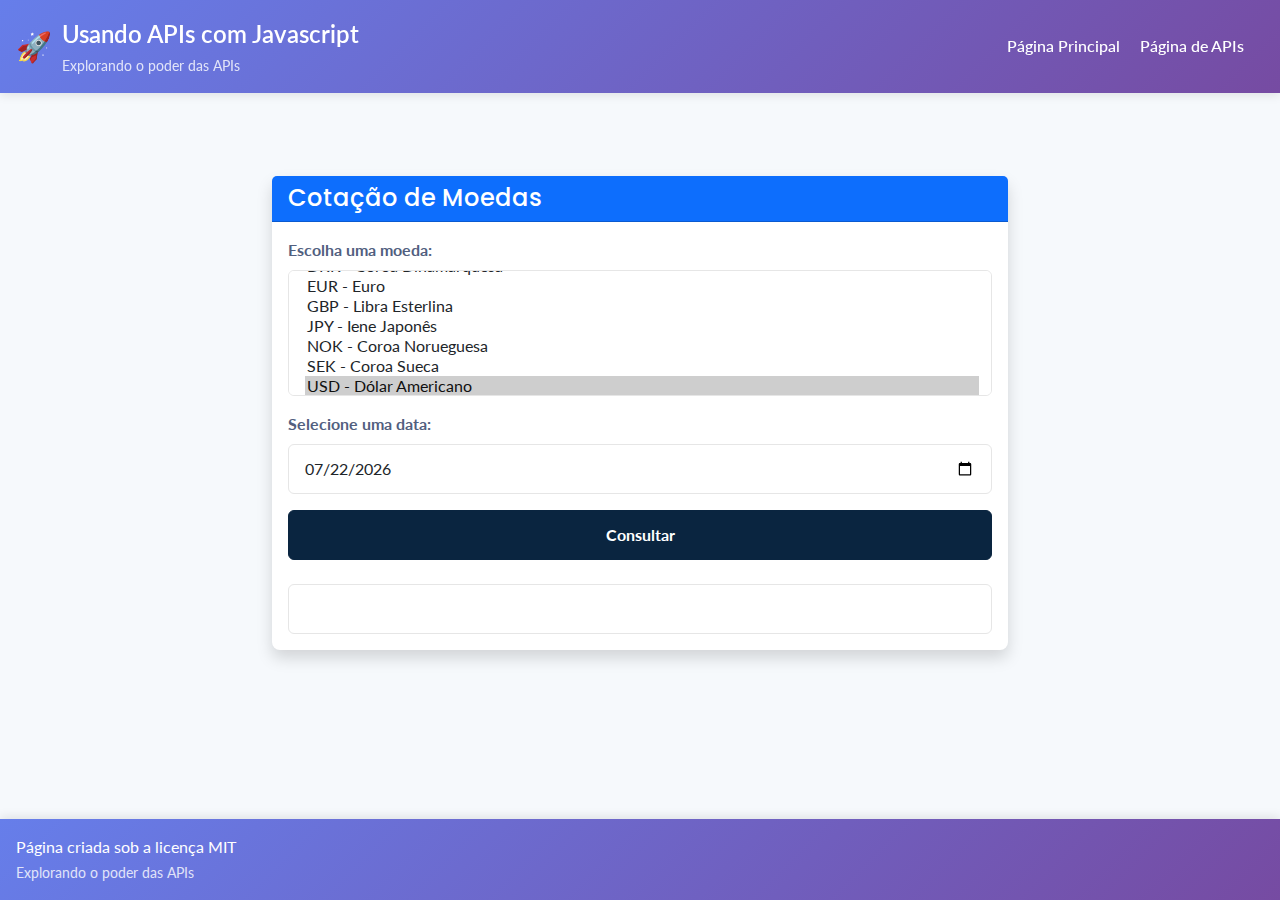
<file: index.html>
<!DOCTYPE html>
<html lang="pt-BR">
<head>
    <meta charset="UTF-8">
    <meta name="viewport" content="width=device-width, initial-scale=1.0">
    <title>Consulta de Câmbio</title>
    <link rel="preconnect" href="https://fonts.googleapis.com">
    <link rel="preconnect" href="https://fonts.gstatic.com" crossorigin>
    <link href="https://fonts.googleapis.com/css2?family=Poppins:wght@400;600&family=Lato:wght@400;700&display=swap" rel="stylesheet">
    <link href="https://cdn.jsdelivr.net/npm/bootstrap@5.3.0/dist/css/bootstrap.min.css" rel="stylesheet">
    <link href="/styles/style.css" rel="stylesheet" type="text/css">
</head>
<body>
    <header-component>
        <menu-component slot="menu"></menu-component>
    </header-component>

    <main class="container mt-5 pt-5">
        <div class="row justify-content-center">
            <div class="col-md-8">
                <div class="card shadow">
                    <div class="card-header bg-primary text-white">
                        <h1 class="h4 mb-0">Cotação de Moedas</h1>
                    </div>
                    <div class="card-body">
                        <form id="form-cotacao">
                            <div class="mb-3">
                                <label for="moedas" class="form-label">Escolha uma moeda:</label>
                                <select id="moedas" class="form-select" size="5" required>
                                    <option value="AUD">AUD - Dólar Australiano</option>
                                    <option value="CAD">CAD - Dólar Canadense</option>
                                    <option value="CHF">CHF - Franco Suiço</option>
                                    <option value="DKK">DKK - Coroa Dinamarquesa</option>
                                    <option value="EUR">EUR - Euro</option>
                                    <option value="GBP">GBP - Libra Esterlina</option>
                                    <option value="JPY">JPY - Iene Japonês</option>
                                    <option value="NOK">NOK - Coroa Norueguesa</option>
                                    <option value="SEK">SEK - Coroa Sueca</option>
                                    <option value="USD" selected>USD - Dólar Americano</option>
                                </select>
                            </div>
                            <div class="mb-3">
                                <label for="data" class="form-label">Selecione uma data:</label>
                                <input type="date" id="data" class="form-control" name="data" required>
                            </div>
                            <button type="submit" class="btn btn-primary w-100">Consultar</button>
                        </form>

                        <div id="loading" class="text-center mt-3" style="display: none;">
                            <div class="spinner-border text-primary" role="status">
                                <span class="visually-hidden">Consultando cotação...</span>
                            </div>
                            <p class="mt-2">Consultando cotação...</p>
                        </div>

                        <div id="resultado" class="mt-4"></div>
                    </div>
                </div>
            </div>
        </div>
    </main>

    <footer-component></footer-component>

    <script type="module" src="./components/header-component.js"></script>
    <script type="module" src="./components/menu-component.js"></script>
    <script type="module" src="./components/footer-component.js"></script>
    <script type="module" src="./modules/utils.js"></script>
    <script type="module" src="./modules/cotacao-api.js"></script>
    <script type="module" src="./modules/main.js"></script>
    <script src="https://cdn.jsdelivr.net/npm/bootstrap@5.3.0/dist/js/bootstrap.bundle.min.js"></script>
</body>
</html>
</file>
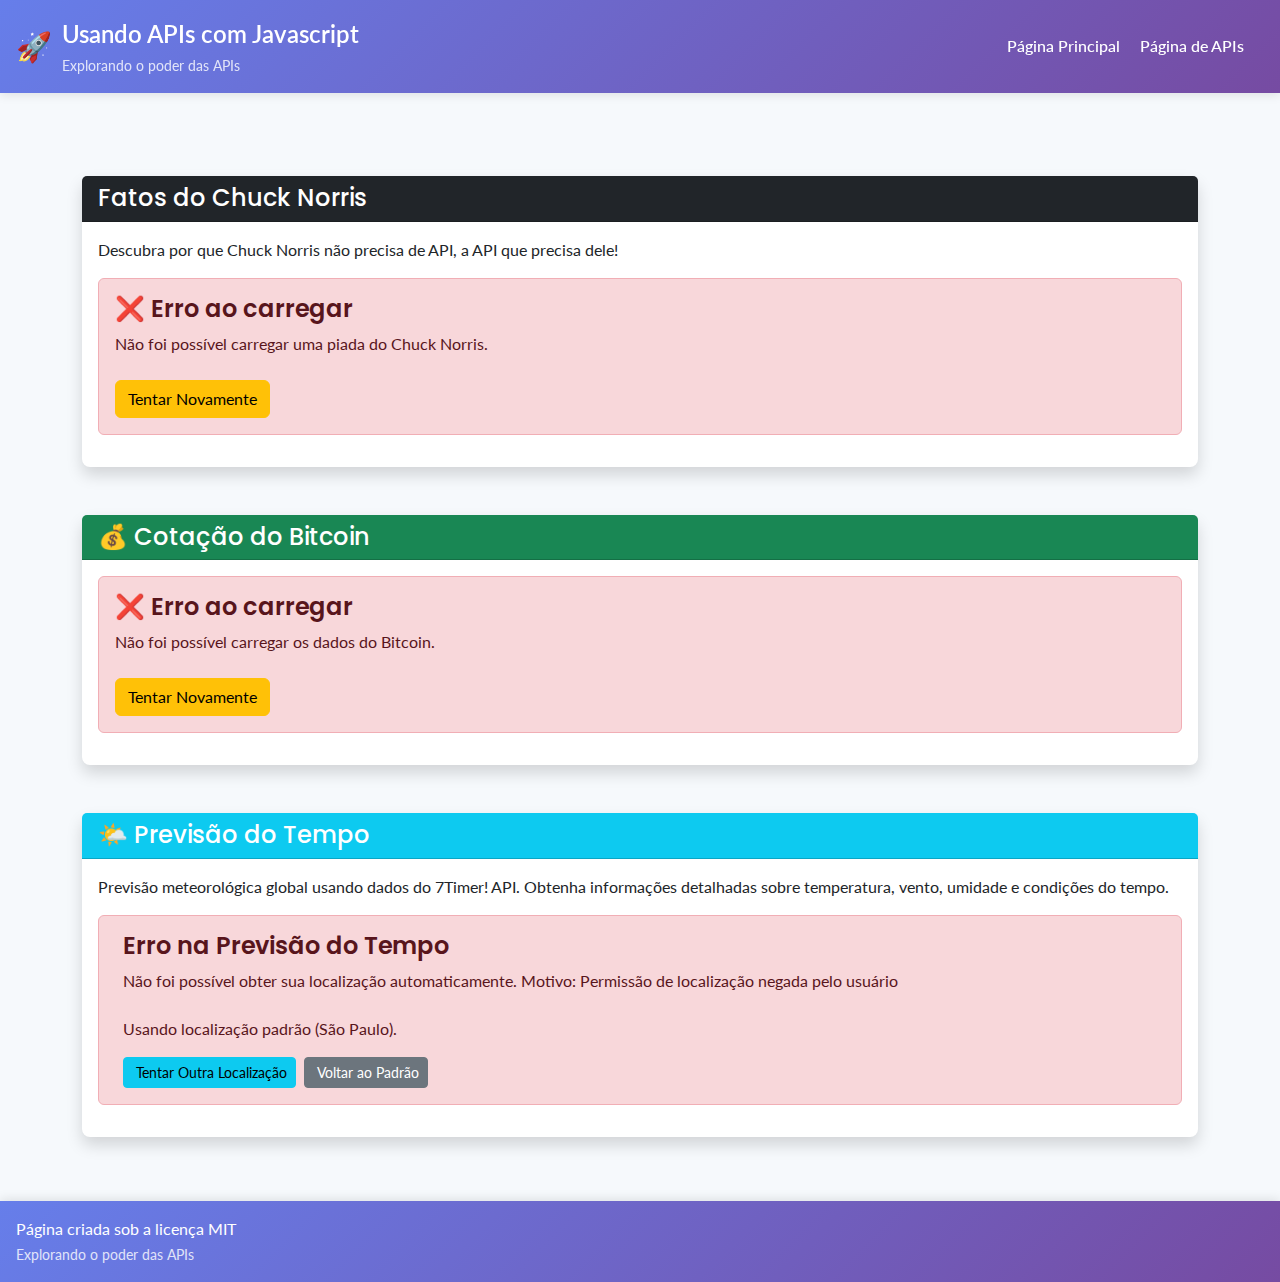
<file: apis.html>
<!DOCTYPE html>
<html lang="pt-BR">

<head>
    <meta charset="UTF-8">
    <meta name="viewport" content="width=device-width, initial-scale=1.0">
    <title>APIs Diversas</title>
    <link rel="preconnect" href="https://fonts.googleapis.com">
    <link rel="preconnect" href="https://fonts.gstatic.com" crossorigin>
    <link href="https://fonts.googleapis.com/css2?family=Poppins:wght@400;600&family=Lato:wght@400;700&display=swap" rel="stylesheet">
    <link href="https://cdn.jsdelivr.net/npm/bootstrap@5.3.0/dist/css/bootstrap.min.css" rel="stylesheet">
    <link href="/styles/style.css" rel="stylesheet" type="text/css">
    <link href="/styles/weather.css" rel="stylesheet" type="text/css">
</head>

<body>
    <header-component>
        <menu-component slot="menu"></menu-component>
    </header-component>

    <main class="container mt-5 pt-5">
        <section id="chuck-section" class="mb-5">
            <div class="card shadow">
                <div class="card-header bg-dark text-white">
                    <h1 class="h4 mb-0">Fatos do Chuck Norris</h1>
                </div>
                <div class="card-body">
                    <p class="card-text">Descubra por que Chuck Norris não precisa de API, a API que precisa dele!</p>
                    <div id="chuck-container">
                        <div class="text-center">
                            <div class="spinner-border text-warning" role="status">
                                <span class="visually-hidden">Carregando...</span>
                            </div>
                            <p class="mt-2">Carregando fato épico do Chuck Norris...</p>
                        </div>
                    </div>
                </div>
            </div>
        </section>

        <section class="bitcoin-section mb-5">
            <div class="card shadow">
                <div class="card-header bg-success text-white">
                    <h2 class="h4 mb-0">💰 Cotação do Bitcoin</h2>
                </div>
                <div class="card-body">
                    <div id="bitcoin-container">
                        <div class="text-center">
                            <div class="spinner-border text-warning" role="status">
                                <span class="visually-hidden">Carregando...</span>
                            </div>
                            <p class="mt-2">Carregando dados do Bitcoin...</p>
                        </div>
                    </div>
                </div>
            </div>
        </section>

        <section class="weather-section">
            <div class="card shadow">
                <div class="card-header bg-info text-white">
                    <h2 class="h4 mb-0">🌤️ Previsão do Tempo</h2>
                </div>
                <div class="card-body">
                    <p class="card-text">
                        Previsão meteorológica global usando dados do 7Timer! API.
                        Obtenha informações detalhadas sobre temperatura, vento, umidade e condições do tempo.
                    </p>
                    <div id="weather-container">
                        <div class="text-center">
                            <div class="spinner-border text-info" role="status">
                                <span class="visually-hidden">Carregando...</span>
                            </div>
                            <p class="mt-2">Detectando sua localização...</p>
                        </div>
                    </div>
                </div>
            </div>
        </section>
    </main>

    <footer-component></footer-component>

    <script type="module" src="./components/header-component.js"></script>
    <script type="module" src="./components/menu-component.js"></script>
    <script type="module" src="./components/footer-component.js"></script>
    <script type="module" src="./modules/utils.js"></script>
    <script type="module" src="./modules/chuck-api.js"></script>
    <script type="module" src="./modules/chuck-main.js"></script>
    <script type="module" src="./modules/bitcoin-api.js"></script>
    <script type="module" src="./modules/bitcoin-main.js"></script>
    <script type="module" src="./modules/weather-api.js"></script>
    <script type="module" src="./modules/weather-main.js"></script>
    <script src="https://cdn.jsdelivr.net/npm/bootstrap@5.3.0/dist/js/bootstrap.bundle.min.js"></script>
</body>

</html>
</file>
<file: styles/style.css>
:root {
    --primary-color: #0A2540;
    --accent-color: #00D4B3;
    --background-color: #F6F9FC;
    --text-color: #32325D;
    --secondary-text-color: #525F7F;
    --border-color: #E6E6E6;
    --card-shadow: 0 4px 6px rgba(50, 50, 93, 0.11), 0 1px 3px rgba(0, 0, 0, 0.08);
    --card-hover-shadow: 0 7px 14px rgba(50, 50, 93, 0.1), 0 3px 6px rgba(0, 0, 0, 0.08);
}

body {
    font-family: 'Lato', sans-serif;
    background-color: var(--background-color);
    color: var(--text-color);
    padding-top: 80px;
    min-height: 100vh;
    display: flex;
    flex-direction: column;
    -webkit-font-smoothing: antialiased;
    -moz-osx-font-smoothing: grayscale;
}

main {
    flex: 1;
    padding-bottom: 4rem;
}

h1, h2, h3, h4, h5, h6 {
    font-family: 'Poppins', sans-serif;
    font-weight: 600;
    color: var(--primary-color);
}

.card {
    border: none;
    border-radius: 8px;
    box-shadow: var(--card-shadow);
    transition: all 0.2s ease-in-out;
}

.card:hover {
    transform: translateY(-2px);
    box-shadow: var(--card-hover-shadow);
}

.card-header {
    background-color: var(--primary-color);
    color: white;
    font-weight: 600;
    border-top-left-radius: 8px;
    border-top-right-radius: 8px;
}

.form-label {
    color: var(--secondary-text-color);
    font-weight: 700;
}

.form-control, .form-select {
    border-radius: 6px;
    border: 1px solid var(--border-color);
    padding: 0.75rem 1rem;
    transition: border-color 0.15s ease-in-out, box-shadow 0.15s ease-in-out;
}

.form-control:focus, .form-select:focus {
    border-color: var(--accent-color);
    box-shadow: 0 0 0 0.25rem rgba(0, 212, 179, 0.25);
    outline: none;
}

.btn-primary {
    background-color: var(--primary-color);
    border-color: var(--primary-color);
    border-radius: 6px;
    padding: 0.75rem 1.5rem;
    font-weight: 700;
    transition: all 0.2s ease-in-out;
}

.btn-primary:hover {
    background-color: #081c30;
    border-color: #081c30;
    transform: translateY(-1px);
}

.spinner-border {
    color: var(--primary-color);
}

#resultado {
    background-color: #FFFFFF;
    padding: 1.5rem;
    border-radius: 6px;
    margin-top: 1.5rem;
    border: 1px solid var(--border-color);
}

@media (max-width: 768px) {
    body {
        padding-top: 120px;
    }
}
</file>
<file: styles/weather.css>
/* Estilos específicos para a previsão do tempo */
.weather-card {
    background: white;
    border-radius: 0.5rem;
    box-shadow: 0 0.125rem 0.25rem rgba(0, 0, 0, 0.075);
    overflow: hidden;
}

.weather-header {
    background: linear-gradient(135deg, #17a2b8 0%, #138496 100%);
    color: white;
    padding: 1rem 1.5rem;
}

.weather-header h3 {
    margin: 0;
    font-size: 1.25rem;
    font-weight: 600;
}

.location {
    margin: 0.25rem 0 0 0;
    opacity: 0.9;
    font-size: 0.9rem;
}

.product-info {
    margin: 0.25rem 0 0 0;
    font-size: 0.8rem;
    opacity: 0.8;
}

.weather-forecast {
    display: grid;
    grid-template-columns: repeat(auto-fit, minmax(150px, 1fr));
    gap: 1rem;
    padding: 1.5rem;
}

.forecast-day {
    background: #f8f9fa;
    border-radius: 0.375rem;
    padding: 1rem;
    text-align: center;
    border: 1px solid #e9ecef;
    transition: transform 0.2s ease, box-shadow 0.2s ease;
}

.forecast-day:hover {
    transform: translateY(-2px);
    box-shadow: 0 0.25rem 0.5rem rgba(0, 0, 0, 0.1);
}

.day-header {
    margin-bottom: 0.75rem;
    padding-bottom: 0.5rem;
    border-bottom: 1px solid #dee2e6;
}

.day-name {
    display: block;
    font-weight: 600;
    color: #495057;
    font-size: 0.9rem;
}

.date {
    display: block;
    font-size: 0.8rem;
    color: #6c757d;
    margin-top: 0.25rem;
}

.weather-condition {
    margin: 1rem 0;
}

.weather-icon {
    font-size: 2rem;
    display: block;
    margin-bottom: 0.5rem;
}

.weather-desc {
    font-size: 0.85rem;
    color: #495057;
    font-weight: 500;
}

.temperature {
    margin: 1rem 0;
}

.temp {
    font-size: 1.5rem;
    font-weight: 700;
    color: #e83e8c;
}

.temp.missing-data {
    color: #6c757d;
    font-size: 1rem;
}

.weather-details {
    margin-top: 1rem;
}

.detail {
    display: flex;
    justify-content: space-between;
    align-items: center;
    margin-bottom: 0.5rem;
    font-size: 0.8rem;
}

.detail .label {
    color: #6c757d;
    font-weight: 500;
}

.detail .value {
    color: #495057;
    font-weight: 600;
}

.wind-direction {
    color: #6c757d;
    font-size: 0.75rem;
    margin-left: 0.25rem;
}

.missing-data {
    color: #6c757d !important;
    font-style: italic;
}

.weather-footer {
    background: #f8f9fa;
    border-top: 1px solid #e9ecef;
    padding: 1rem 1.5rem;
    display: flex;
    justify-content: space-between;
    align-items: center;
    flex-wrap: wrap;
    gap: 1rem;
}

.api-info {
    flex: 1;
    min-width: 200px;
}

.api-info small {
    color: #6c757d;
    font-size: 0.75rem;
}

.warning-note {
    color: #dc3545 !important;
    font-weight: 500;
}

.weather-actions {
    display: flex;
    gap: 0.5rem;
}

.weather-button {
    padding: 0.375rem 0.75rem;
    border: 1px solid #6c757d;
    background: white;
    color: #6c757d;
    border-radius: 0.25rem;
    font-size: 0.875rem;
    cursor: pointer;
    transition: all 0.2s ease;
}

.weather-button:hover {
    background: #6c757d;
    color: white;
}

.weather-button.primary {
    background: #007bff;
    border-color: #007bff;
    color: white;
}

.weather-button.primary:hover {
    background: #0056b3;
    border-color: #0056b3;
}

/* Loading states */
.loading-weather {
    text-align: center;
    padding: 2rem;
    color: #6c757d;
}

.weather-spinner {
    font-size: 2rem;
    margin-bottom: 1rem;
    animation: pulse 2s infinite;
}

@keyframes pulse {
    0% { opacity: 1; }
    50% { opacity: 0.5; }
    100% { opacity: 1; }
}

/* Error states */
.erro-weather {
    text-align: center;
    padding: 2rem;
    color: #dc3545;
}

.erro-mensagem {
    margin: 1rem 0;
    color: #495057;
}

.erro-actions {
    margin-top: 1.5rem;
    display: flex;
    gap: 0.5rem;
    justify-content: center;
    flex-wrap: wrap;
}

/* Location form */
.location-form-container {
    padding: 1.5rem;
}

.city-buttons {
    display: flex;
    flex-wrap: wrap;
    gap: 0.5rem;
    margin-top: 0.5rem;
}

.city-button {
    padding: 0.375rem 0.75rem;
    border: 1px solid #6c757d;
    background: white;
    color: #6c757d;
    border-radius: 0.25rem;
    font-size: 0.875rem;
    cursor: pointer;
    transition: all 0.2s ease;
}

.city-button:hover {
    background: #6c757d;
    color: white;
}

/* Responsive adjustments */
@media (max-width: 768px) {
    .weather-forecast {
        grid-template-columns: repeat(auto-fit, minmax(140px, 1fr));
        gap: 0.75rem;
        padding: 1rem;
    }
    
    .forecast-day {
        padding: 0.75rem;
    }
    
    .weather-footer {
        flex-direction: column;
        text-align: center;
    }
    
    .weather-actions {
        justify-content: center;
    }
}

@media (max-width: 576px) {
    .weather-forecast {
        grid-template-columns: 1fr;
    }
    
    .forecast-day {
        max-width: 100%;
    }
}
</file>
